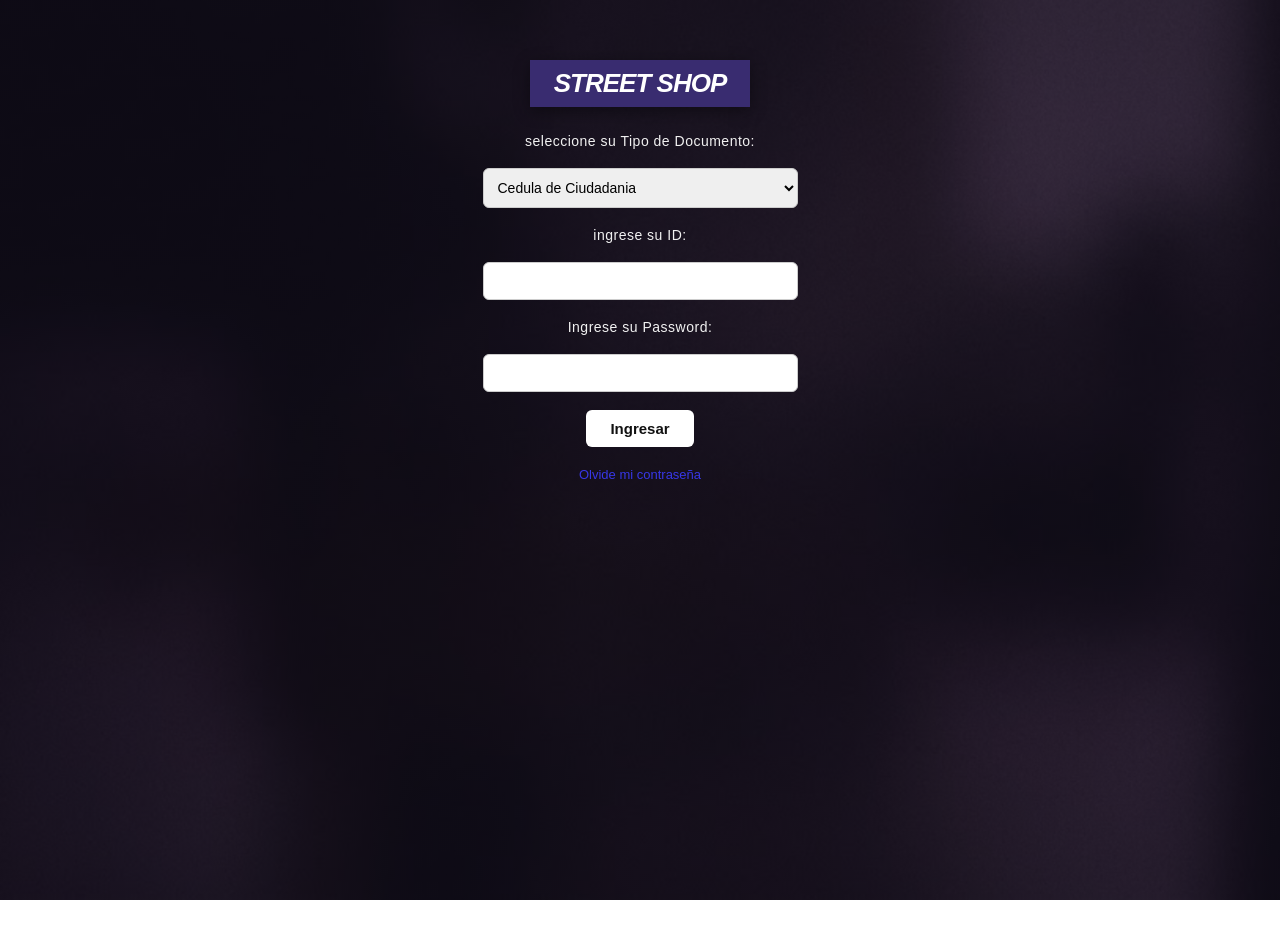
<file: index.html>
<!DOCTYPE html>
<html lang="es">
<head>
  <meta charset="utf-8">
  <meta name="viewport" content="width=device-width, initial-scale=1">
  <title>Street Shop</title>
  <link rel="stylesheet" type="text/css" href="css/estilos_index.css">
</head>
<body>

  <!-- Logo estilo Box Logo Supreme -->
  <div class="logo-box-container">
    <span class="logo-box">STREET SHOP</span>
  </div>

  <form action="index_admin.html">
    <label>seleccione su Tipo de Documento:</label>
    <br><br>
    <select name="grupo-campo">
      <option value="C.C">Cedula de Ciudadania</option>
      <option value="C.E">Cedula de Extranjeria</option>
      <option value="T.I">Tarjeta de Identidad</option>
    </select>

    <br><br>
    <label>ingrese su ID:</label>
    <br><br>
    <input type="number" name="id_usu" required>

    <br><br>
    <label>Ingrese su Password:</label>
    <br><br>
    <input type="password" name="pas_usu" required>

    <br><br>
    <input class="ing_t1" type="submit" value="Ingresar">
    <br><br>
    <a href="olvide_password.html" class="boton-volver">Olvide mi contraseña</a>
  </form>

</body>
</html>
</file>
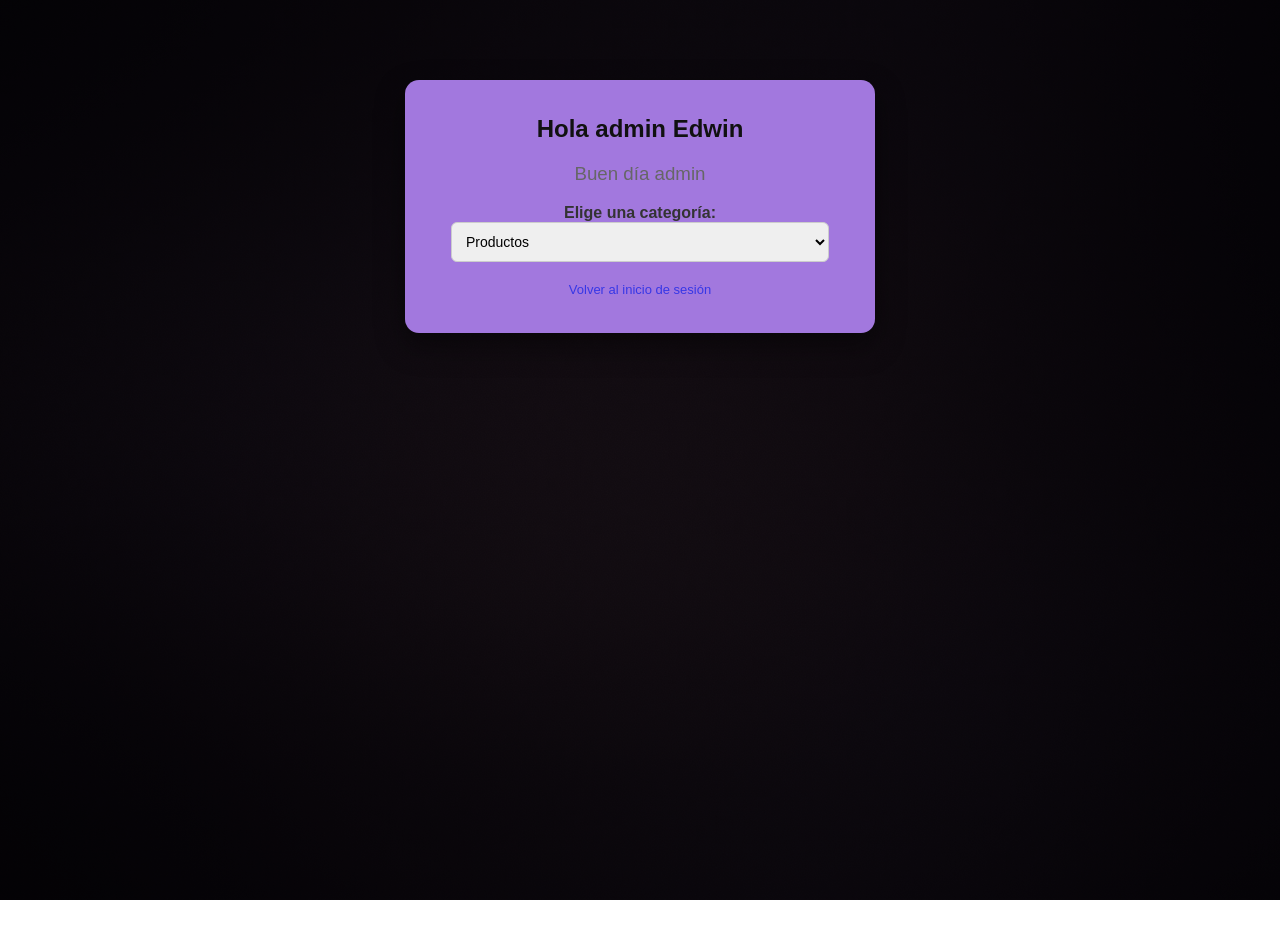
<file: index_admin.html>
<!DOCTYPE html>
<html lang="es">
<head>
  <meta charset="utf-8">
  <meta name="viewport" content="width=device-width, initial-scale=1">
  <title>Street Shop | Panel Admin</title>
  <link rel="stylesheet" type="text/css" href="css/estilos_index.css">
</head>
<body class="fondo-admin">

  <div class="tarjeta-admin">
    <h2>Hola admin Edwin</h2>
    <h3>Buen día admin</h3>

    <div class="opt_1">
      <label for="opciones">Elige una categoría:</label>
      <select id="opciones" name="categoria">
        <option value="producto">Productos</option>
        <option value="ventas">Ventas</option>
        <option value="inventario">Inventario</option>
        <option value="usuario">Usuario</option>
      </select>
    </div>

    <br>
    <a href="index.html" class="boton-volver">Volver al inicio de sesión</a>
  </div>

</body>
</html>
</file>
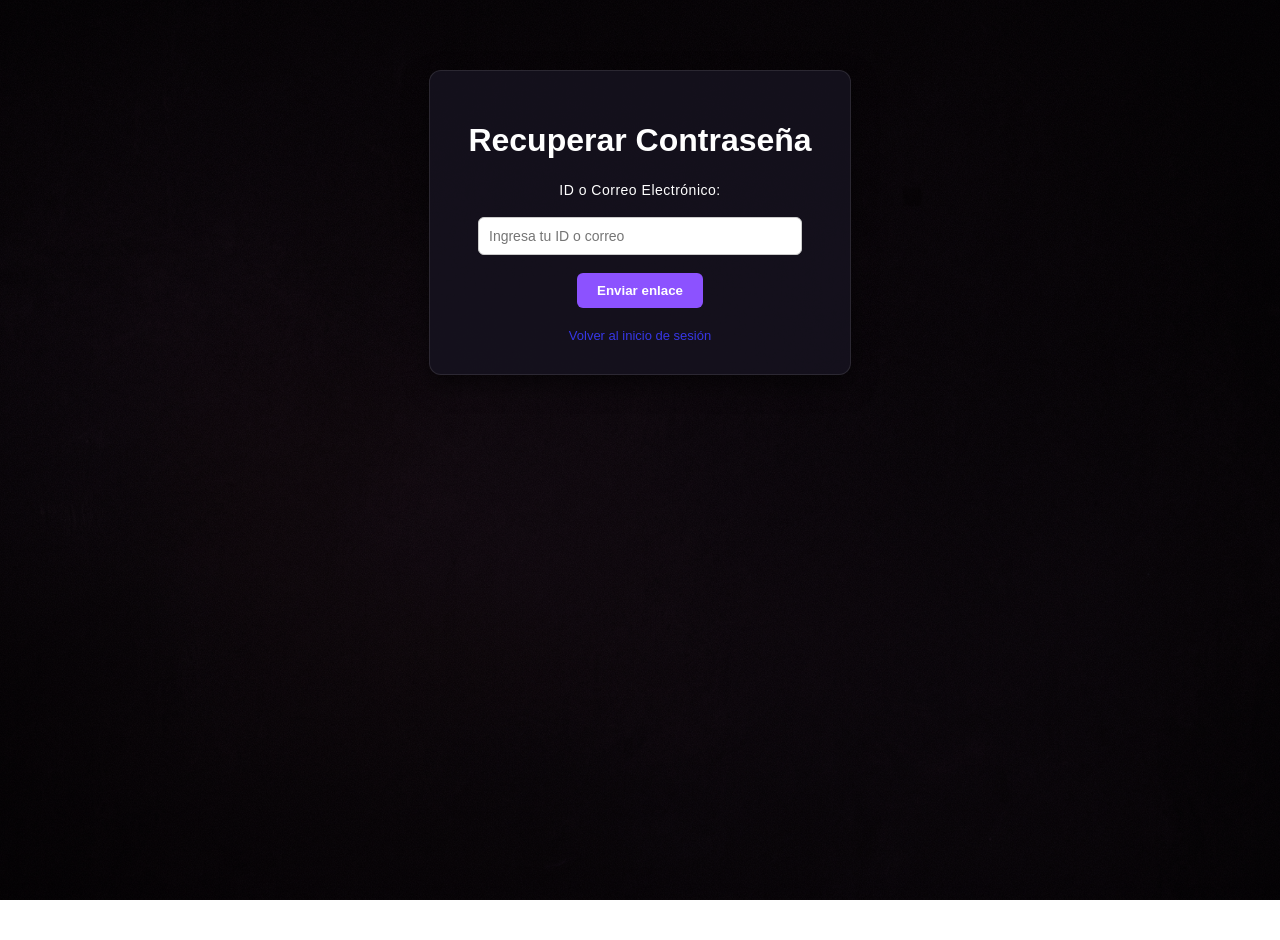
<file: olvide_password.html>
<!DOCTYPE html>
<html lang="es">
<head>
  <meta charset="utf-8">
  <meta name="viewport" content="width=device-width, initial-scale=1">
  <title>Recuperar Contraseña | Street Shop</title>
  <link rel="stylesheet" type="text/css" href="css/estilos_index.css">
</head>
<body class="fondo-recuperar">

  <form class="form-secundario" action="index.html">
    <h1>Recuperar Contraseña</h1>

    <label for="dato_recuperacion">ID o Correo Electrónico:</label>
    <br><br>
    <input type="text" id="dato_recuperacion" name="dato_recuperacion" placeholder="Ingresa tu ID o correo" required>

    <br><br>
    <input class="btn-recuperar" type="submit" value="Enviar enlace">

    <br><br>
    <a href="index.html" class="boton-volver">Volver al inicio de sesión</a>
  </form>

</body>
</html>
</file>
<file: css/estilos_index.css>
body {
  margin: 0;
  padding: 20px;
  font-family: Arial, sans-serif;
  background-image: 
    linear-gradient(rgba(18, 14, 28, 0.75), rgba(18, 14, 28, 0.75)),
    url("../imagenes/fondo3.jpg");
  background-size: cover;
  background-position: center;
  background-repeat: no-repeat;
  background-attachment: fixed;
  min-height: 100vh;
}
.logo-box-container {
  text-align: center;
  margin-top: 40px;
  margin-bottom: 25px;
}
.logo-box {
  display: inline-block;
  background-color: #392c70;         
  color: #ffffff;
  font-family: 'Arial Black', Impact, sans-serif;
  font-size: 26px;
  font-weight: 900;
  font-style: italic;
  letter-spacing: -1px;
  padding: 8px 24px;
  text-transform: uppercase;
  box-shadow: 0 4px 15px rgba(0, 0, 0, 0.4);
}
form {
  max-width: 350px;
  margin: 20px auto;
  text-align: center;
}
form label {
  color: #f1f1f1;
  font-size: 14px;
  letter-spacing: 0.5px;
}
input[type="number"],
input[type="password"],
input[type="text"],
select {
  width: 90%;
  padding: 10px;
  border-radius: 6px;
  border: 1px solid #cccccc;
  font-size: 14px;
  box-sizing: border-box;
}

input:focus,
select:focus {
  outline: none;
  border-color: #8c52ff;
}
.ing_t1 {
  background-color: #ffffff;
  color: #111111;
  font-weight: bold;
  font-size: 15px;
  border: none;
  border-radius: 6px;
  padding: 10px 24px;
  cursor: pointer;
  transition: all 0.2s ease;
}

.ing_t1:hover {
  background-color: #8c52ff;
  color: #ffffff;
  transform: translateY(-2px);
}

.boton-volver {
  display: inline-block;
  color: #3737E6;
  text-decoration: none;
  font-size: 13px;
  transition: color 0.2s ease;
}

.boton-volver:hover {
  color: #27252E;
  text-decoration: underline;
}
body.fondo-admin {
  background-image: 
    linear-gradient(rgba(0, 0, 0, 0.75), rgba(0, 0, 0, 0.75)),
    url("../imagenes/fondo4.jpg") !important;
  background-size: cover !important;
  background-position: center !important;
  background-repeat: no-repeat !important;
  background-attachment: fixed !important;
}
.tarjeta-admin {
  background-color: #A278DE;
  max-width: 420px;
  margin: 60px auto;
  padding: 35px 25px;
  border-radius: 14px;
  box-shadow: 0 12px 30px rgba(0, 0, 0, 0.45);
  text-align: center;
}

.tarjeta-admin h2 {
  color: #111111;
  margin-top: 0;
}

.tarjeta-admin h3 {
  color: #666666;
  font-weight: normal;
}

.tarjeta-admin label {
  color: #333333;
  font-weight: 600;
}

body.fondo-recuperar {
  background-image: 
    linear-gradient(rgba(0, 0, 0, 0.7), rgba(0, 0, 0, 0.7)),
    url("../imagenes/Fondo5.jpg") !important;
  background-size: cover !important;
  background-position: center !important;
  background-repeat: no-repeat !important;
  background-attachment: fixed !important;
}
.form-secundario {
  background-color: rgba(22, 18, 30, 0.9);
  max-width: 360px;
  margin: 50px auto;
  padding: 30px;
  border-radius: 12px;
  box-shadow: 0 10px 25px rgba(0, 0, 0, 0.5);
  border: 1px solid rgba(255, 255, 255, 0.1);
  text-align: center;
}

.form-secundario h1 {
  color: #ffffff;
}

.form-secundario label {
  color: #ffffff;
}

.btn-recuperar {
  background-color: #8c52ff;
  color: #ffffff;
  border: none;
  border-radius: 6px;
  padding: 10px 20px;
  font-weight: bold;
  cursor: pointer;
  transition: 0.2s ease;
}

.btn-recuperar:hover {
  background-color: #733ddb;
}
</file>
